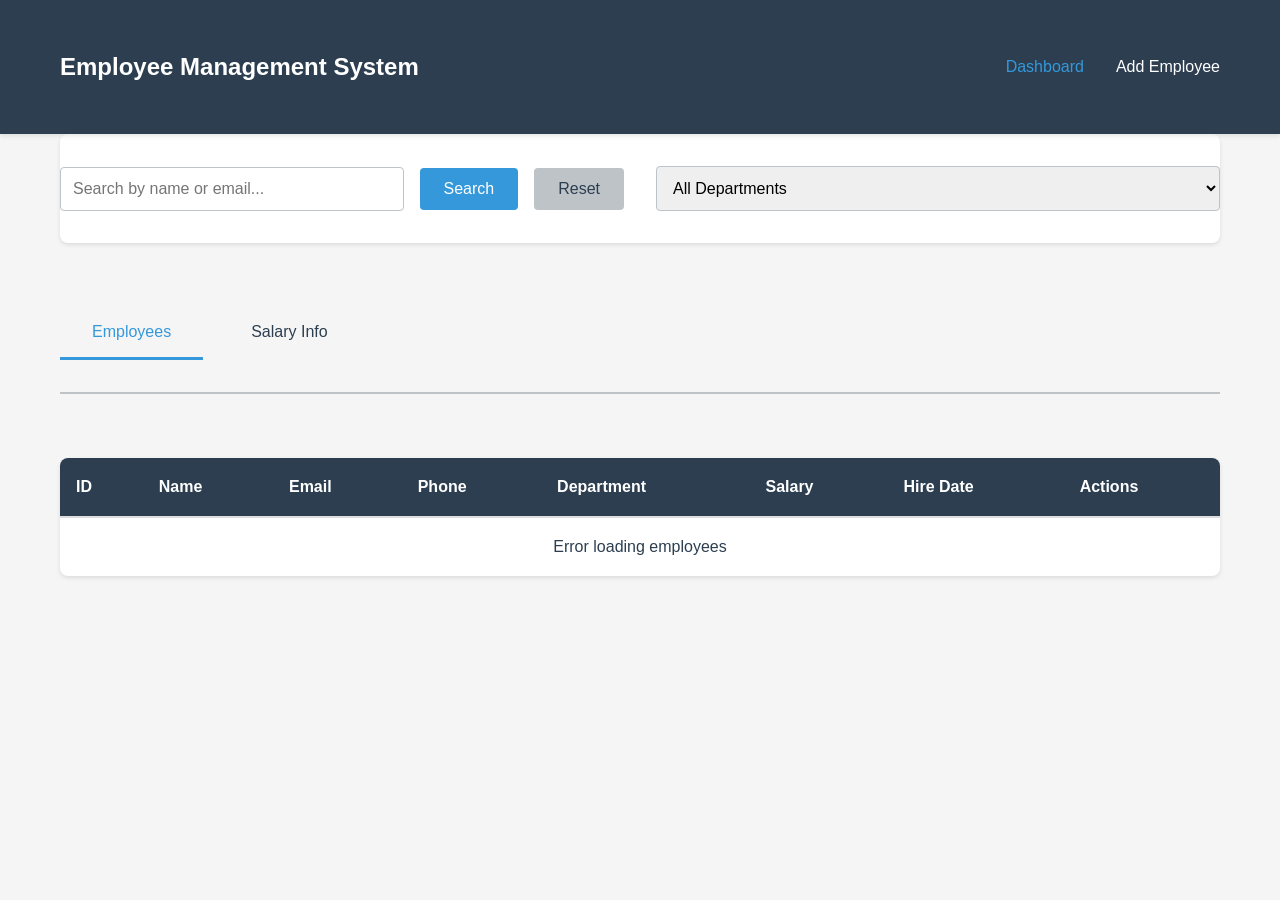
<file: frontend/index.html>
<!DOCTYPE html>
<html lang="en">
<head>
    <meta charset="UTF-8">
    <meta name="viewport" content="width=device-width, initial-scale=1.0">
    <title>Employee Management System</title>
    <link rel="stylesheet" href="style.css">
</head>
<body>
    <nav class="navbar">
        <div class="container">
            <div class="nav-brand">Employee Management System</div>
            <ul class="nav-menu">
                <li><a href="/" class="active">Dashboard</a></li>
                <li><a href="/add">Add Employee</a></li>
            </ul>
        </div>
    </nav>

    <div class="container">
        <!-- Search and Filter Section -->
        <div class="search-filter-section">
            <div class="search-box">
                <input type="text" id="searchInput" placeholder="Search by name or email...">
                <button onclick="searchEmployees()" class="btn btn-primary">Search</button>
                <button onclick="resetSearch()" class="btn btn-secondary">Reset</button>
            </div>
            
            <div class="filter-box">
                <select id="departmentFilter" onchange="filterByDepartment()">
                    <option value="">All Departments</option>
                </select>
            </div>
        </div>

        <!-- Tabs -->
        <div class="tabs">
            <button class="tab-button active" onclick="showTab('employees-tab')">Employees</button>
            <button class="tab-button" onclick="showTab('salary-tab')">Salary Info</button>
        </div>

        <!-- Employees Tab -->
        <div id="employees-tab" class="tab-content active">
            <div class="table-responsive">
                <table class="employees-table">
                    <thead>
                        <tr>
                            <th>ID</th>
                            <th>Name</th>
                            <th>Email</th>
                            <th>Phone</th>
                            <th>Department</th>
                            <th>Salary</th>
                            <th>Hire Date</th>
                            <th>Actions</th>
                        </tr>
                    </thead>
                    <tbody id="employeesTableBody">
                        <tr>
                            <td colspan="8" class="text-center">Loading...</td>
                        </tr>
                    </tbody>
                </table>
            </div>
        </div>

        <!-- Salary Info Tab -->
        <div id="salary-tab" class="tab-content">
            <div class="salary-grid">
                <table class="salary-table">
                    <thead>
                        <tr>
                            <th>Department</th>
                            <th>Total Employees</th>
                            <th>Avg Salary</th>
                            <th>Min Salary</th>
                            <th>Max Salary</th>
                            <th>Total Salary</th>
                        </tr>
                    </thead>
                    <tbody id="salaryTableBody">
                        <tr>
                            <td colspan="6" class="text-center">Loading...</td>
                        </tr>
                    </tbody>
                </table>
            </div>
        </div>
    </div>

    <!-- Delete Confirmation Modal -->
    <div id="deleteModal" class="modal">
        <div class="modal-content">
            <span class="close">&times;</span>
            <h2>Confirm Delete</h2>
            <p>Are you sure you want to delete this employee?</p>
            <div class="modal-buttons">
                <button onclick="confirmDelete()" class="btn btn-danger">Delete</button>
                <button onclick="closeDeleteModal()" class="btn btn-secondary">Cancel</button>
            </div>
        </div>
    </div>

    <script src="script.js"></script>
</body>
</html>
</file>
<file: frontend/style.css>
* {
    margin: 0;
    padding: 0;
    box-sizing: border-box;
}

:root {
    --primary-color: #3498db;
    --secondary-color: #2c3e50;
    --danger-color: #e74c3c;
    --success-color: #27ae60;
    --warning-color: #f39c12;
    --light-bg: #ecf0f1;
    --border-color: #bdc3c7;
    --text-color: #2c3e50;
    --table-border: #ddd;
}

body {
    font-family: 'Segoe UI', Tahoma, Geneva, Verdana, sans-serif;
    background-color: #f5f5f5;
    color: var(--text-color);
    line-height: 1.6;
}

.container {
    max-width: 1200px;
    margin: 0 auto;
    padding: 0 20px;
}

/* Navbar */
.navbar {
    background-color: var(--secondary-color);
    color: white;
    padding: 1rem 0;
    box-shadow: 0 2px 5px rgba(0, 0, 0, 0.1);
    position: sticky;
    top: 0;
    z-index: 100;
}

.navbar .container {
    display: flex;
    justify-content: space-between;
    align-items: center;
}

.nav-brand {
    font-size: 1.5rem;
    font-weight: bold;
}

.nav-menu {
    display: flex;
    list-style: none;
    gap: 2rem;
}

.nav-menu a {
    color: white;
    text-decoration: none;
    transition: color 0.3s;
}

.nav-menu a:hover,
.nav-menu a.active {
    color: var(--primary-color);
}

/* Main content padding */
.container > :not(.navbar) {
    padding: 2rem 0;
}

/* Buttons */
.btn {
    padding: 0.75rem 1.5rem;
    border: none;
    border-radius: 4px;
    cursor: pointer;
    font-size: 1rem;
    font-weight: 500;
    transition: all 0.3s;
    text-decoration: none;
    display: inline-block;
}

.btn-primary {
    background-color: var(--primary-color);
    color: white;
}

.btn-primary:hover {
    background-color: #2980b9;
    transform: translateY(-2px);
    box-shadow: 0 4px 8px rgba(0, 0, 0, 0.2);
}

.btn-secondary {
    background-color: var(--border-color);
    color: var(--text-color);
}

.btn-secondary:hover {
    background-color: #a9a9a9;
}

.btn-danger {
    background-color: var(--danger-color);
    color: white;
}

.btn-danger:hover {
    background-color: #c0392b;
}

.btn-success {
    background-color: var(--success-color);
    color: white;
}

.btn-success:hover {
    background-color: #229954;
}

/* Search and Filter Section */
.search-filter-section {
    display: grid;
    grid-template-columns: 1fr 1fr;
    gap: 2rem;
    margin-bottom: 2rem;
    padding: 2rem;
    background-color: white;
    border-radius: 8px;
    box-shadow: 0 2px 4px rgba(0, 0, 0, 0.1);
}

.search-box,
.filter-box {
    display: flex;
    gap: 1rem;
    align-items: center;
}

.search-box input,
.filter-box select {
    flex: 1;
    padding: 0.75rem;
    border: 1px solid var(--border-color);
    border-radius: 4px;
    font-size: 1rem;
}

.filter-box select {
    cursor: pointer;
}

/* Tabs */
.tabs {
    display: flex;
    gap: 1rem;
    margin-bottom: 2rem;
    border-bottom: 2px solid var(--border-color);
}

.tab-button {
    padding: 1rem 2rem;
    background: none;
    border: none;
    cursor: pointer;
    font-size: 1rem;
    font-weight: 500;
    color: var(--text-color);
    border-bottom: 3px solid transparent;
    transition: all 0.3s;
}

.tab-button.active {
    border-bottom-color: var(--primary-color);
    color: var(--primary-color);
}

.tab-button:hover {
    color: var(--primary-color);
}

.tab-content {
    display: none;
    animation: fadeIn 0.3s;
}

.tab-content.active {
    display: block;
}

@keyframes fadeIn {
    from { opacity: 0; }
    to { opacity: 1; }
}

/* Tables */
.table-responsive {
    overflow-x: auto;
    background-color: white;
    border-radius: 8px;
    box-shadow: 0 2px 4px rgba(0, 0, 0, 0.1);
}

table {
    width: 100%;
    border-collapse: collapse;
}

.employees-table,
.salary-table {
    width: 100%;
}

thead {
    background-color: var(--secondary-color);
    color: white;
}

th {
    padding: 1rem;
    text-align: left;
    font-weight: 600;
    border-bottom: 2px solid var(--table-border);
}

td {
    padding: 1rem;
    border-bottom: 1px solid var(--table-border);
}

tbody tr:hover {
    background-color: var(--light-bg);
}

tbody tr:last-child td {
    border-bottom: none;
}

.text-center {
    text-align: center;
}

/* Action Buttons in Table */
.action-buttons {
    display: flex;
    gap: 0.5rem;
}

.btn-edit,
.btn-delete {
    padding: 0.5rem 1rem;
    font-size: 0.875rem;
}

.btn-edit {
    background-color: var(--primary-color);
    color: white;
    text-decoration: none;
}

.btn-edit:hover {
    background-color: #2980b9;
}

.btn-delete {
    background-color: var(--danger-color);
    color: white;
    cursor: pointer;
}

.btn-delete:hover {
    background-color: #c0392b;
}

/* Form Styles */
.form-container {
    background-color: white;
    padding: 2rem;
    border-radius: 8px;
    box-shadow: 0 2px 4px rgba(0, 0, 0, 0.1);
    max-width: 600px;
    margin: 2rem auto;
}

.form-container h2 {
    margin-bottom: 2rem;
    color: var(--secondary-color);
}

.employee-form {
    display: flex;
    flex-direction: column;
    gap: 1.5rem;
}

.form-row {
    display: grid;
    grid-template-columns: 1fr 1fr;
    gap: 1rem;
}

.form-row:last-of-type {
    grid-template-columns: 1fr;
}

.form-group {
    display: flex;
    flex-direction: column;
    gap: 0.5rem;
}

.form-group label {
    font-weight: 600;
    color: var(--secondary-color);
}

.form-group input,
.form-group select {
    padding: 0.75rem;
    border: 1px solid var(--border-color);
    border-radius: 4px;
    font-size: 1rem;
}

.form-group input:focus,
.form-group select:focus {
    outline: none;
    border-color: var(--primary-color);
    box-shadow: 0 0 0 3px rgba(52, 152, 219, 0.1);
}

.form-buttons {
    display: flex;
    gap: 1rem;
    justify-content: center;
    margin-top: 2rem;
}

.form-buttons .btn {
    flex: 1;
}

/* Messages */
.message {
    margin-top: 1rem;
    padding: 1rem;
    border-radius: 4px;
    display: none;
    animation: slideDown 0.3s;
}

.message.show {
    display: block;
}

.message.success {
    background-color: #d4edda;
    color: #155724;
    border: 1px solid #c3e6cb;
}

.message.error {
    background-color: #f8d7da;
    color: #721c24;
    border: 1px solid #f5c6cb;
}

@keyframes slideDown {
    from { 
        opacity: 0;
        transform: translateY(-10px);
    }
    to { 
        opacity: 1;
        transform: translateY(0);
    }
}

/* Modal */
.modal {
    display: none;
    position: fixed;
    z-index: 1000;
    left: 0;
    top: 0;
    width: 100%;
    height: 100%;
    background-color: rgba(0, 0, 0, 0.5);
}

.modal.show {
    display: block;
}

.modal-content {
    background-color: white;
    margin: 10% auto;
    padding: 2rem;
    border-radius: 8px;
    width: 90%;
    max-width: 400px;
    box-shadow: 0 4px 6px rgba(0, 0, 0, 0.3);
}

.close {
    color: #aaa;
    float: right;
    font-size: 1.5rem;
    font-weight: bold;
    cursor: pointer;
    line-height: 1;
}

.close:hover,
.close:focus {
    color: var(--secondary-color);
}

.modal-content h2 {
    margin-bottom: 1rem;
    color: var(--secondary-color);
}

.modal-content p {
    margin-bottom: 1.5rem;
    color: #666;
}

.modal-buttons {
    display: flex;
    gap: 1rem;
    justify-content: flex-end;
}

.modal-buttons .btn {
    flex: 1;
}

/* Salary Grid */
.salary-grid {
    background-color: white;
    border-radius: 8px;
    box-shadow: 0 2px 4px rgba(0, 0, 0, 0.1);
    overflow: hidden;
}

/* Responsive Design */
@media (max-width: 768px) {
    .search-filter-section {
        grid-template-columns: 1fr;
    }

    .form-row {
        grid-template-columns: 1fr;
    }

    .form-row:last-of-type {
        grid-template-columns: 1fr;
    }

    .nav-menu {
        gap: 1rem;
    }

    .nav-brand {
        font-size: 1.2rem;
    }

    table {
        font-size: 0.875rem;
    }

    th, td {
        padding: 0.75rem 0.5rem;
    }

    .action-buttons {
        flex-direction: column;
    }

    .btn-edit,
    .btn-delete {
        width: 100%;
    }

    .tabs {
        flex-direction: column;
        border-bottom: none;
    }

    .tab-button {
        border-bottom: 2px solid var(--border-color);
        border-right: none;
    }

    .tab-button.active {
        border-bottom-color: var(--primary-color);
        border-right: none;
    }

    .search-box,
    .filter-box {
        flex-direction: column;
    }

    .search-box input,
    .filter-box select {
        width: 100%;
    }

    .search-box .btn,
    .form-buttons .btn {
        width: 100%;
    }
}

@media (max-width: 480px) {
    .container {
        padding: 0 10px;
    }

    .form-container {
        padding: 1rem;
        margin: 1rem auto;
    }

    .search-filter-section {
        padding: 1rem;
    }

    .nav-menu {
        gap: 0.5rem;
        font-size: 0.9rem;
    }

    .nav-brand {
        font-size: 1rem;
    }

    .modal-content {
        width: 95%;
    }
}
</file>
